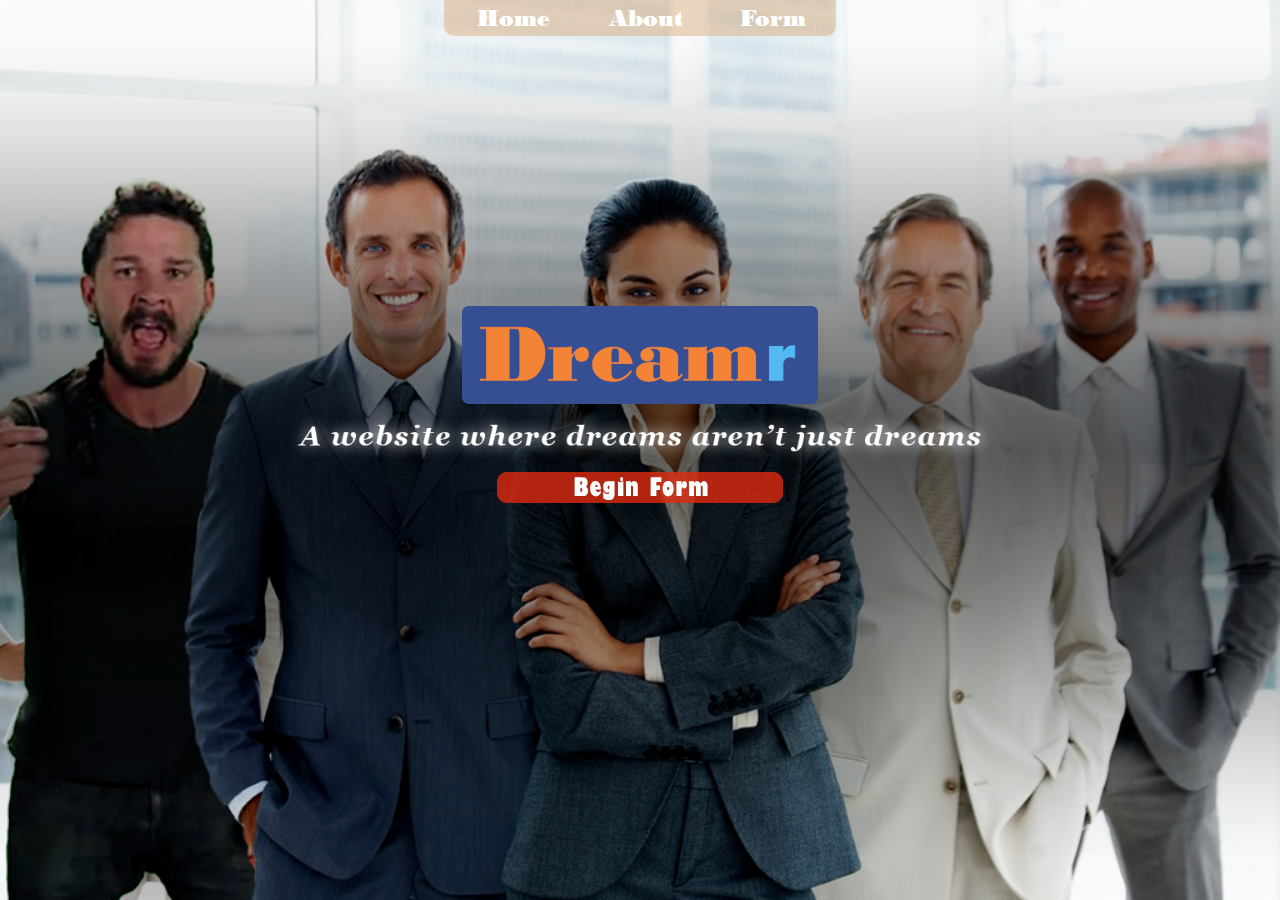
<file: index.html>
<!DOCTYPE html>
<html lang="en-US">
  <head>
    <title>Dare to Dream</title>
    <meta charset="utf-8" />
    <link rel="icon" type="image/png" href="images/mainpage/shia.png" />
    <link rel="stylesheet" type="text/css" href="style.css" />
  </head>
  <body id="mainbody">
    <nav id="mainnav">
      <ul>
        <li><a href="#">Home</a></li>
        <li><a href="/about">About</a></li>
        <li><a href="/form">Form</a></li>
      </ul>
    </nav>
    <section id="mainsection">
			<h2 class="invisible">invisi head</h2>
      <a href="index.html">
        <img id="logo" src="images/mainpage/logo.png" alt="logo goes here"/>
      </a>
      <img id="slogan" src="images/mainpage/slogan.png" alt="slogan goes here"/>
      <a href="form/index.html">
        <img id="button" src="images/mainpage/button.png" alt="button goes here"/>
      </a>
    </section>
  </body>
</html>
</file>
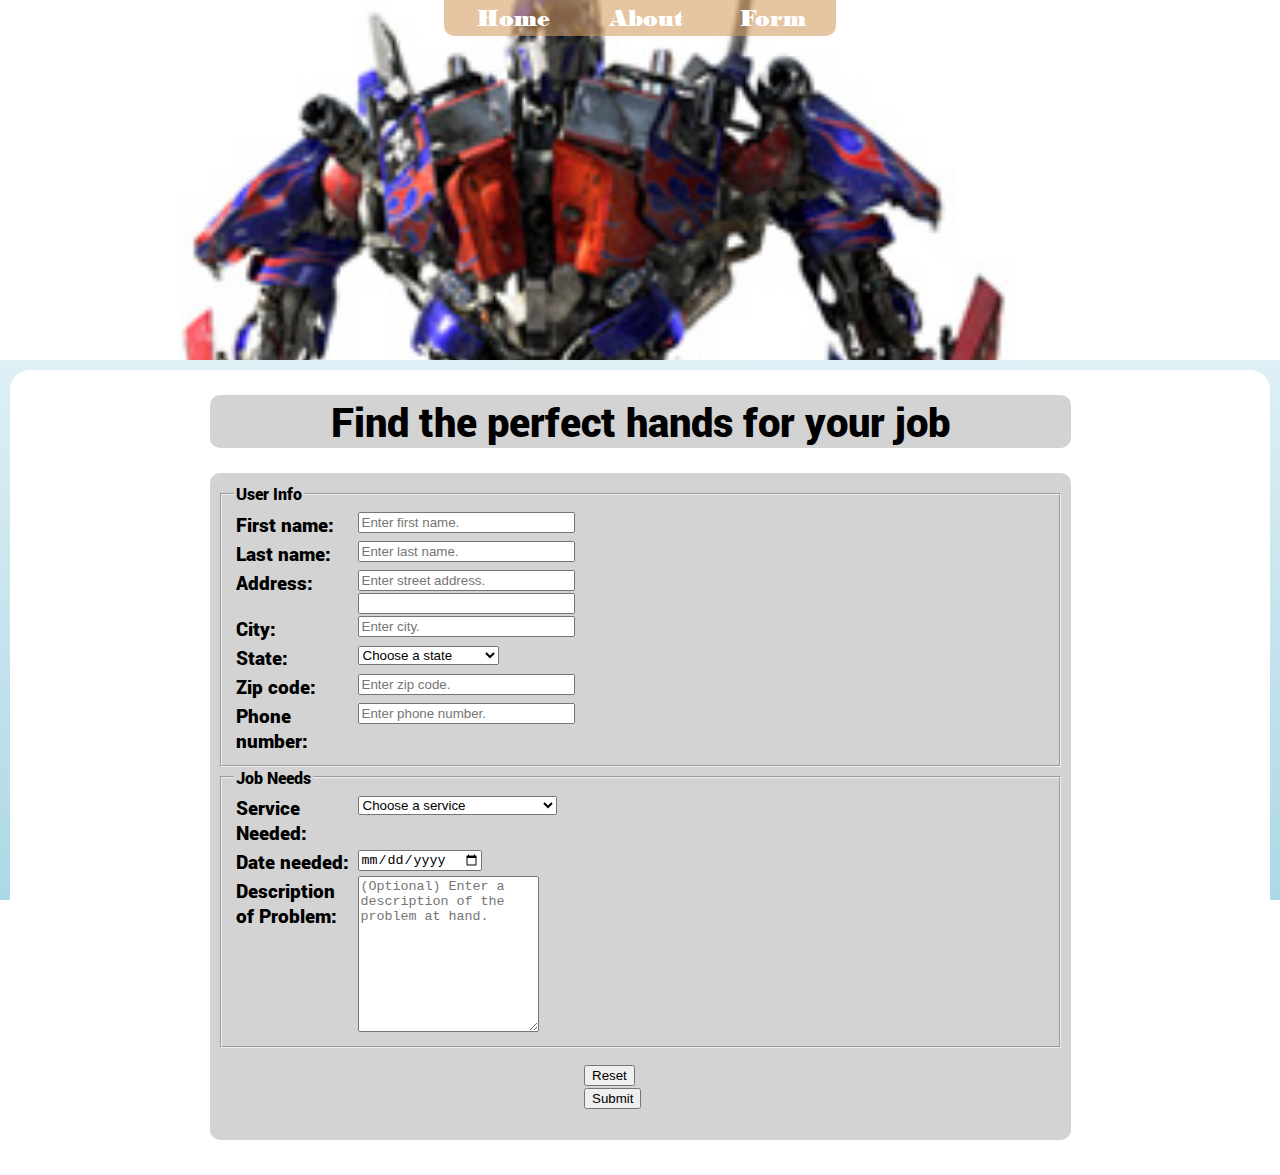
<file: form/index.html>
<!DOCTYPE html>
<html lang="en-US">
  <head>
    <title>Dare to Dream</title>
    <meta charset="utf-8" />
		<link rel="stylesheet" type="text/css" href="../style.css" />
    <script type="text/javascript" src="form.js"></script>
    <script type="text/javascript" src="../imgchngr.js"></script>
		<link rel="icon" type="image/png" href="../images/mainpage/shia.png" />
    <script type="text/javascript" src="../images/imgchngr.js"></script>
  </head>
  <body class="otherbody">
    <nav class="othernav">
      <ul>
        <li><a href="/">Home</a></li>
        <li><a href="/about">About</a></li>
        <li><a href="#">Form</a></li>
      </ul>
    </nav>
    <section class="top">
			<h2 class="invisible">invisihead</h2>
      <img id="changing_image" src="../images/workers/Optimus.jpg" alt="Pretty graphics" title="Pretty graphics" />
    </section>
    <section id="formcontent">
      <h1>Find the perfect hands for your job</h1>
      <article id="form-article">
				<h2 class="invisible">invisihead</h2>
        <form name="form1" id="form1" autocomplete="off" method="get" onsubmit="getHelp(); return false;">
          <fieldset>
            <legend>User Info</legend>
            <label for="firstname" class="labelitem">First name:</label>
            <input type="text" name="firstname" id="firstname" size="24" maxlength="32"
                   placeholder="Enter first name." required pattern="[a-zA-Z][a-zA-Z'\- ]*"
                   title="First name cannot be blank." /><br />
            <label for="lastname" class="labelitem">Last name:</label>
            <input type="text" name="lastname" id="lastname" size="24" maxlength="32"
                   placeholder="Enter last name." required pattern="[a-zA-Z][a-zA-Z'\- ]*"
                   title="Last name cannot be blank." /><br />
            <div class="labelitem"><label for="address1">Address:</label></div>
            <div class="inputitem">
              <input type="text" name="address1" id="address1" size="24" maxlength="32"
                     placeholder="Enter street address." required pattern=".+"
                     title="Address cannot be blank." /><br />
              <input type="text" name="address2" id="address2" size="24" maxlength="32" />
            </div><br />
            <label for="city" class="labelitem">City:</label>
            <input type="text" name="city" id="city" size="24" maxlength="32"
                   placeholder="Enter city." required /><br />
            <label for="state" class="labelitem">State:</label>
            <select name="state" id="state" required>
              <option value="" selected disabled>Choose a state</option>
              <optgroup label="Mid-Atlantic">
                <option value="Delaware">Delaware</option>
                <option value="Washington, D.C.">Washington, D.C.</option>
                <option value="Maryland">Maryland</option>
                <option value="New Jersey">New Jersey</option>
                <option value="New York">New York</option>
                <option value="Pennsylvania">Pennsylvania</option>
                <option value="Virginia">Virginia</option>
                <option value="West Virginia">West Virginia</option>
              </optgroup>
              <optgroup label="New England">
                <option value="Connecticut">Connecticut</option>
                <option value="Maine">Maine</option>
                <option value="Massachusetts">Massachusetts</option>
                <option value="New Hampshire">New Hampshire</option>
                <option value="Rhode Island">Rhode Island</option>
                <option value="Vermont">Vermont</option>
              </optgroup>
            </select><br />
            <label for="zipcode" class="labelitem">Zip code:</label>
            <input type="text" name="zipcode" id="zipcode" size="24" maxlength="10"
                   placeholder="Enter zip code." required pattern="\d{5}(\-\d{4})?"
                   title="xxxxx or xxxxx-xxxx" /><br />
            <label for="phonenumber" class="labelitem">Phone number:</label>
            <input type="text" name="phonenumber" id="phonenumber" size="24" maxlength="15" placeholder="Enter phone number." required pattern="[0-9'\- ]*" title="Phone Number cannot be blank" /><br />
          </fieldset>
          <fieldset>
            <legend>Job Needs</legend>
            <label for="service" class="labelitem">Service Needed:</label>
            <select name="service" id="service" required>
              <option value="" selected disabled>Choose a service</option>
                <option value="1">Smuggling Goods</option>
                <option value="2">Fire</option>
                <option value="3">Cruisin'</option>
                <option value="4">Got a boo-boo?</option>
                <option value="5">Need someone 'taken care of'</option>
                <option value="6">Carve a Turkey</option>
                <option value="7">Private Jet</option>
                <option value="8">911</option>
            </select><br />
            <label for="date_needed" class="labelitem">Date needed:</label>
            <input type="date" name="date_needed" id="date_needed" required /><br />
            <label for="description" class="labelitem">Description of Problem:</label>
            <textarea name="description" id="description" rows="10" cols="20" placeholder="(Optional) Enter a description of the problem at hand."></textarea><br />
          </fieldset>
          <section id="reset_submit">
						<h2 class="invisible">invisihead</h2>
            <input type="reset" value="Reset" onclick="reset_form()" />
            <input type="submit" value="Submit" />
          </section><br />
        </form>
      </article>
      <article id="resp-article">
				<h2 class="invisible">invisihead</h2>
			</article>
    </section>
  </body>
</html>
</file>
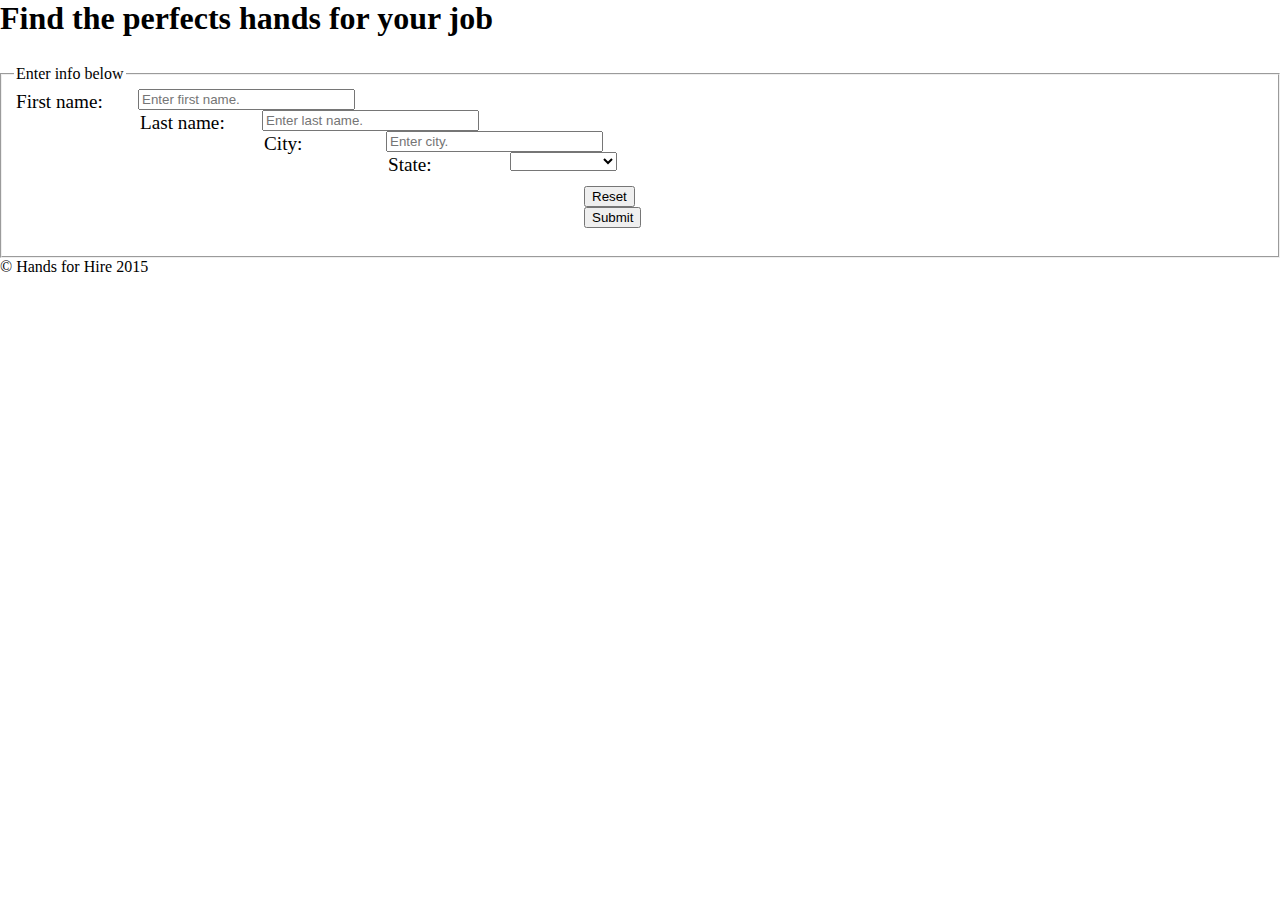
<file: form_ex.html>
<!DOCTYPE html>
<html lang="en-us">
  <head>
    <meta charset="utf-8" />
    <meta name="description" content="Home page for Hands for Hire" />
    <link type="text/css" rel="stylesheet" href="style.css" />
    <script src="form.js"></script>
    <title>Hands for Hire | Form</title>
  </head>
  <body>
    <div id="wrapper">
      <header>
        <h1>Find the perfects hands for your job</h1>
        <nav>
          <ul>
            <li><a href="index.html">Home</a></li>
            <li><a href="form.html">Find hands</a></li>
            <li><a href="about.html">About</a></li>
          </ul>
        </nav>
      </header>
      <section id="maincontent">
        <article id="form_article">
          <form id="form1" id="form1" autocomplete="off" method="get" onsubmit="getHelp(); return false;">
            <fieldset>
              <legend>Enter info below</legend>
              <label for="firstname" class="labelitem">First name:</label>
              <input type="text" name="firstname" id="firstname" size="24" maxlength="32" placeholder="Enter first name." required pattern="[a-zA-Z][a-zA-Z'\- ]*" title="First name cannot be blank." /><br />
              <label for="lastname" class="labelitem">Last name:</label>
              <input type="text" name="lastname" id="lastname" size="24" maxlength="32" placeholder="Enter last name." required pattern="[a-zA-Z][a-zA-Z'\- ]*" title="Last name cannot be blank." /><br />
              <label for="city" class="labelitem">City:</label>
              <input type="text" name="city" id="city" size="24" maxlength="32" placeholder="Enter city." required /><br />
              <label for="state" class="labelitem">State:</label>
              <select name="state" id="state" required>
                <option value="" selected>&nbsp;</option>
                <optgroup label="Mid-Atlantic">
                  <option value="Delaware">Delaware</option>
                  <option value="New Jersey">New Jersey</option>
                </optgroup>
                <optgroup label="New England">
                  <option value="Maine">Maine</option>
                  <option value="Vermont">Vermont</option>
                </optgroup>
              </select><br />
              <section id="reset_submit">
                <input type="reset" value="Reset" onclick="reset_form()" />
                <input type="submit" value="Submit" />
              </section><br />
            </fieldset>
          </form>
        </article>
        <article id="response_article">
        </article>
      </section>
      <footer>
        <p>&copy; Hands for Hire 2015</p>
      </footer>
    </div>
  </body>
</html>
</file>
<file: style.css>
* {
	margin: 0;
	z-index: 0;
}

@font-face {
	font-family: "Bodoni";
	src: url(bodoniMtBlack.ttf);
}

@font-face {
	font-family: "Roboto";
	src: url(../Roboto.ttf);
}

#mainbody {
	background: url(images/mainpage/background.png) no-repeat center fixed;
	background-size: cover;
	margin: 0px;
	height: 100%;
	width: 100%;
}

.otherbody {
	height: 100%;
	width: 100%;
	margin: 0;
	background: linear-gradient(to bottom, white, lightblue);
	background-attachment: fixed;
	font-family: "Roboto";
}

#mainnav {
	background-color: rgba(214,158,101,.4);
	border-radius: 0 0 10px 10px;
	display: table;
	width: 30%;
	margin: auto;
	padding: 4px;
}

.othernav {
	background-color: rgba(214,158,101,.6);
	border-radius: 0 0 10px 10px;
	display: table;
	width: 30%;
	padding: 4px;
	z-index: 1;
	position: absolute;
	margin-left: auto;
	margin-right: auto;
	left: 0;
	right: 0;
}

nav a:link {
	color: white;
	text-decoration: none;
}

nav a:active {
	color: black;
	text-decoration: none;
}

nav a:hover {
	color: black;
	text-decoration: none;
}

nav a:visited {
	color: white;
	text-decoration: none;
}

nav>ul {
	display: table-row;
	text-align: center;
	list-style: none;
}

nav>ul>li {
	font-family: "Bodoni";
	font-size: 1.5em;
	display: table-cell;
}

#mainsection {
	margin-top: 30vh;
}

.invisible {
	display:none;
}

.top {
	z-index: 0;
	height: 40vh;
	width: 100vw;
	overflow: hidden;
}

#changing_image {
	position: relative;
	width: 100%;
	bottom: 70px;
	min-width: 768px;
}

#formcontent>h1 {
	font-size: 2.5em;
	border-radius: 10px;
	background-color: lightgray;
	margin: 0 15%;
	text-align: center;
	margin-bottom: 25px;
}

#aboutcontent {
	margin: 10px;
	background: white;
	padding: 15px 15px;
	border: 5px;
	border-radius: 20px;
	min-width: 700px;
}

#company {
	width: 100%;
	text-align: center;
	margin: 30px 0;
}

#company>h2 {
	font-size: 3em;
}

#company>p {
	font-size: 1.4em;
}

.administrators {
	margin: 15px 10%;
	padding: 0 5%;
}

.administrators>h2{
	font-size: 4em;
	text-align: center;
	margin: 25px 0;
	background-color: grey;
	border-radius: 10px;
}

.administrators img {
	width: 300px;
	display: block;
	margin: 10px auto;
}

.administrators h3 {
	text-align: center;
	margin: 15px 0;
	font-size: 2em;
}

.Person {
	margin: 40px 0;
	text-align: center;
	border: 2px black solid;
}

.Person p{
	font-size: 1.2em;
}

.transformers {
	margin: 100px 15%;
}

.transformers>h2 {
	text-align: center;
	font-size: 2em;
}

.transformers article{
	margin: 10px 0;
}

.transformers h3{
	font-size:1.2em;
}

.transformers p{
	font-size: 1em;
}

.transformers img {
	display: block;
	margin: 0 auto;
	width: 500px;
}

#formcontent {
	margin: 10px;
	background: white;
	padding: 25px 15px;
	border: 5px;
	border-radius: 20px;
	min-width: 400px;
}

#form-article {
	margin: 0 15%;
	padding: 10px;
	border-radius: 10px;
	background-color: lightgray;
}

.labelitem {
	display: block;
	float: left;
	vertical-align: text-top;
	width: 120px;
	margin: 2px;
	font-size: 1.2em;
}

.inputitem {
	display: block;
	float: left;
}

.otherbody br {
	clear:left;
}

#logo {
	display: block;
	width: calc(535px/1.5);
	height: calc(147px/1.5);
	margin: 0 auto;
}

#slogan {
	display: block;
	width: calc(852px/1.2);
	height: calc(70px/1.2);
	margin: 0px auto;
	margin-top: 5px;
}

#button {
	display: block;
	width: 286px;
	height: 31px;
	margin: 0px auto;
	margin-top: 5px;
}

#button:hover {
	background-color: white;
	border-radius: 12px;
	width: 286px;
	height: 31px;
	margin: 0px auto;
	margin-top: 5px;
}

#reset_submit {
	width: 112px;
	margin: 15px auto 0 auto;
}

#summary_wrapper {
	display: none;
}
</file>
